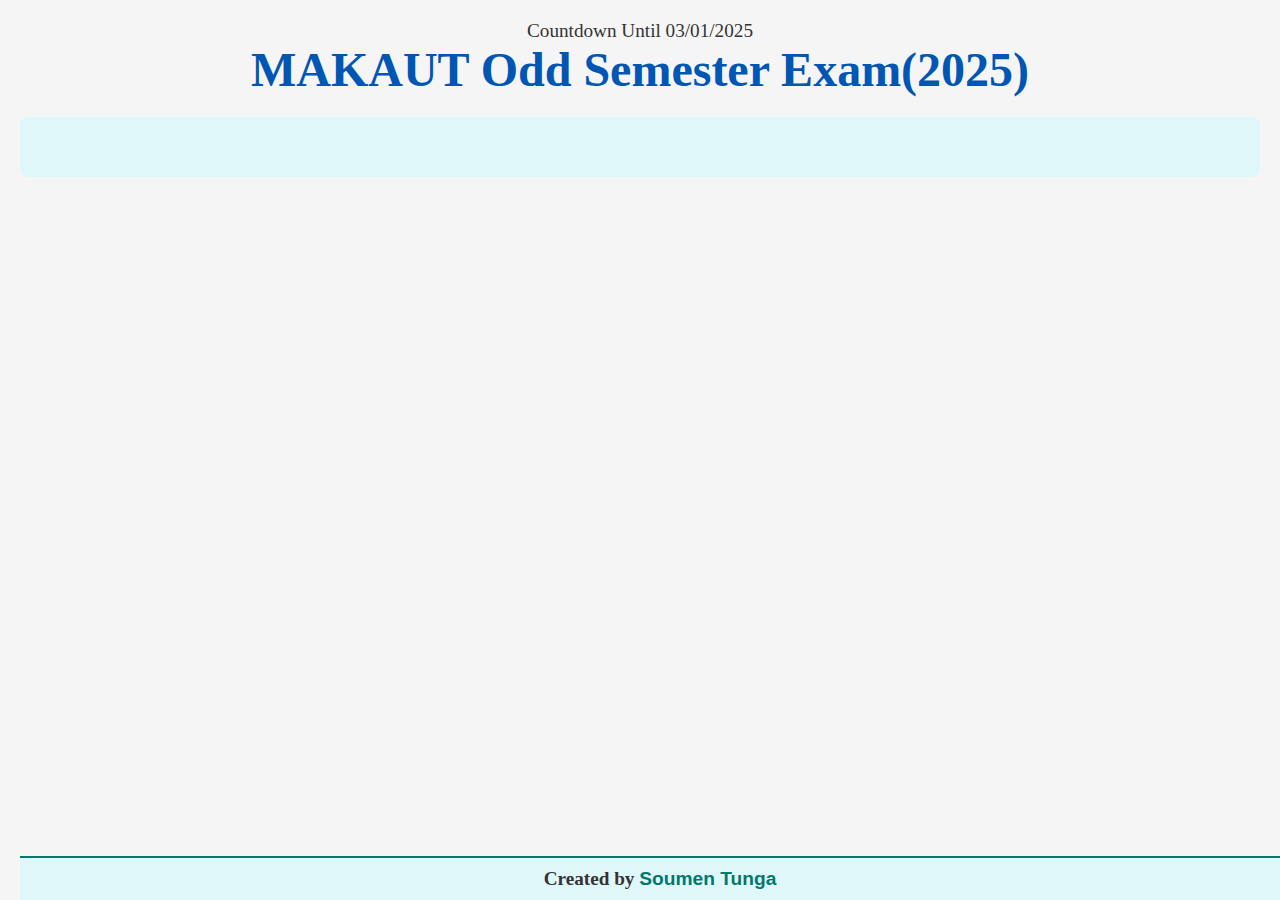
<file: index.html>
<!DOCTYPE html>
<html lang="en">
<head>
    <meta charset="UTF-8">
    <meta name="viewport" content="width=device-width, initial-scale=1.0">
    <title>MAKAUT 2025 Odd Sem Countdown</title>
    <link rel="stylesheet" href="./style.css">
</head>
<body>
    <div>
        <p>Countdown Until 03/01/2025</p>
        <h1>MAKAUT Odd Semester Exam(2025)</h1>
    </div>
    
    <div id="timming">
        <div id="remain_days"></div>
        <div id="remain_hours"></div>
        <div id="remain_minute"></div>
        <div id="remain_second"></div>
    </div>
    
    <footer>
        <p>Created by <span id="creator-name">Soumen Tunga</span></p>
    </footer>

    <script src="./exam_timer.js"></script>
</body>
</html>
</file>
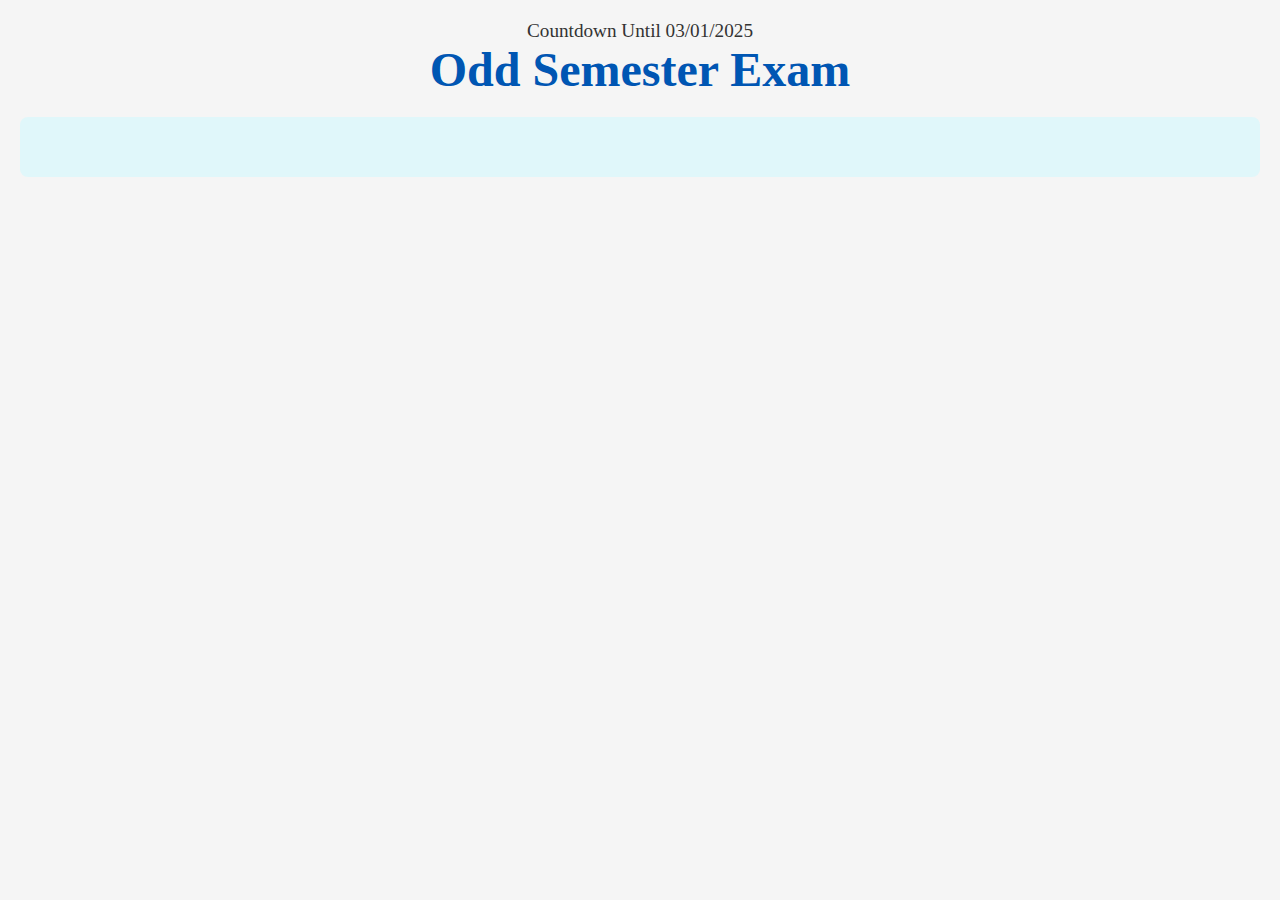
<file: exam_timer.html>
<!DOCTYPE html>
<html lang="en">
<head>
    <meta charset="UTF-8">
    <meta name="viewport" content="width=device-width, initial-scale=1.0">
    <title>MAKAUT 2025 Odd Sem Timer</title>
    <link rel="stylesheet" href="./style.css">
</head>
<body>
    <div>
        <p>Countdown Until 03/01/2025</p>
        <h1>Odd Semester Exam</h1>
    </div>
    
    <div id="timming">
        <div id="remain_days"></div>
        <div id="remain_hours"></div>
        <div id="remain_minute"></div>
        <div id="remain_second"></div>
    </div>

    <script src="./exam_timer.js"></script>
</body>
</html>
</file>
<file: style.css>
*{
    margin:0;
    padding: 0;
}

h1 {
    font-size: 3rem;
    color: #0056b3; 
    text-align: center;
}
p {
    font-size: 1.2rem;
    color: #333;
    text-align: center;
}


body {
    padding: 20px;
    background-color: #f5f5f5;
}
div {
    margin-bottom: 20px;
}


#timming{
    background-color: #e0f7fa;
    padding: 20px;
    border-radius: 8px;
    font-size: 1.5rem;
    color: #00796b;
    display: flex;
    justify-content: center;
    align-items: center;
    gap: 20px;
    flex-wrap: wrap;
    
}


#timming div {
    animation: fadeIn 2s ease-in-out;
}

@keyframes fadeIn {
    from {
        opacity: 0;
    }
    to {
        opacity: 1;
    }
}



/* footer style   */

footer {
    text-align: center;
    padding: 10px 0;
    background-color: #e0f7fa;
    
    font-size: 1.2rem;
    font-weight: bold;
    position: absolute;
    bottom:0;
    width: 100%;
    border-top: 2px solid #00796b;
}

#creator-name {
    color: #00796b;
    font-size: 1.2rem;
    font-family: 'Arial', sans-serif;
    animation: fadeIn 2s ease-in-out infinite alternate;
}
</file>
